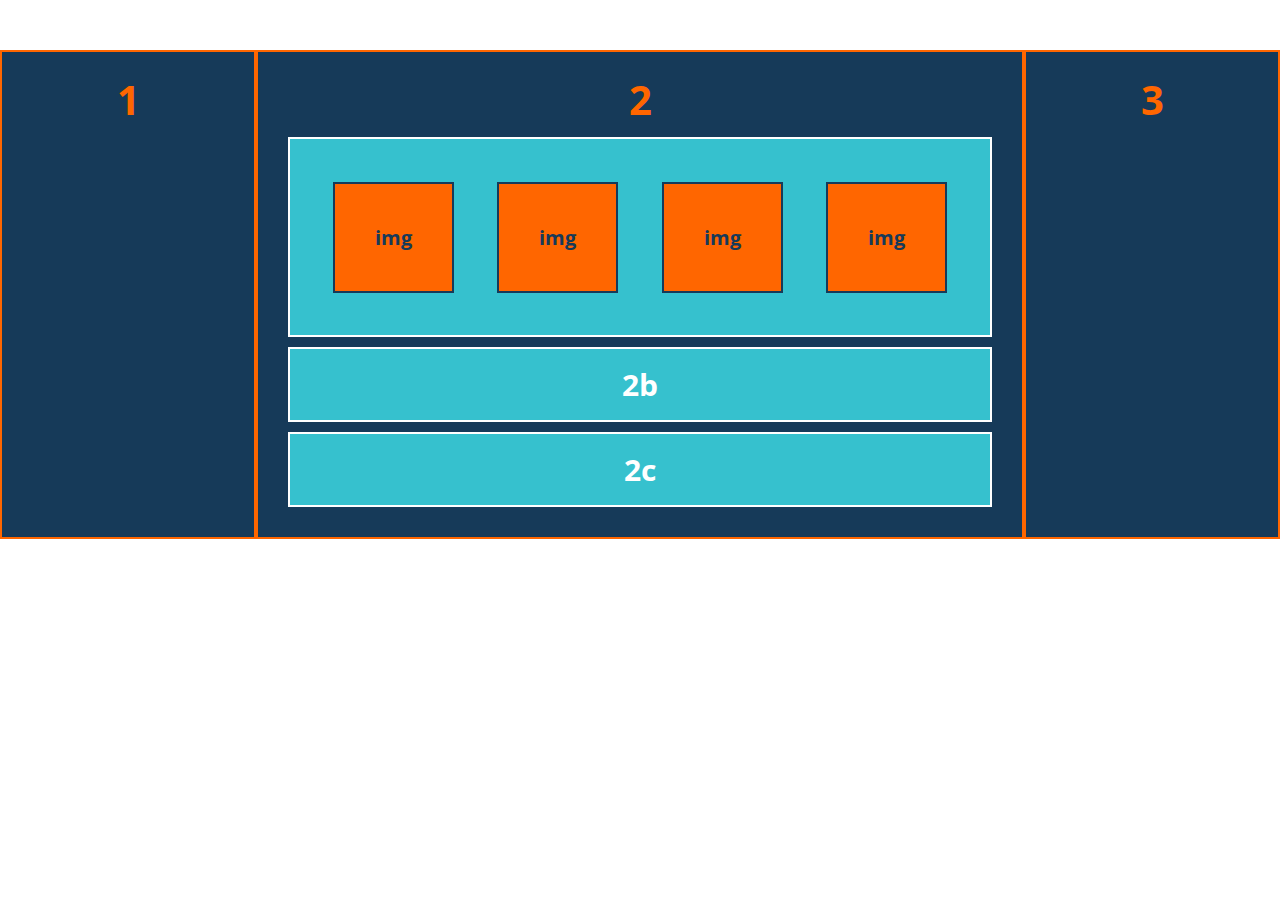
<file: a4-flexbox_RWD/index.html>
<!DOCTYPE html>
<html lang="en">

<head>
  <meta charset="UTF-8">
  <meta http-equiv="X-UA-Compatible" content="IE=edge">
  <meta name="viewport" content="width=device-width, initial-scale=1.0">
  <title>A4: flexbox x RWD</title>
  <link rel="stylesheet" href="./style.css">
  <link href="https://fonts.googleapis.com/css?family=Open+Sans:700,800" rel="stylesheet">
</head>

<body>
  <div class="wrapper">
    <div class="one">1</div>
    <div class="two">2
      <div class="two-a">
        <div class="img">img</div>
        <div class="img">img</div>
        <div class="img">img</div>
        <div class="img">img</div>
      </div>
      <div class="two-b">2b</div>
      <div class="two-c">2c</div>
    </div>
    <div class="three">3</div>
  </div>
</body>

</html>
</file>
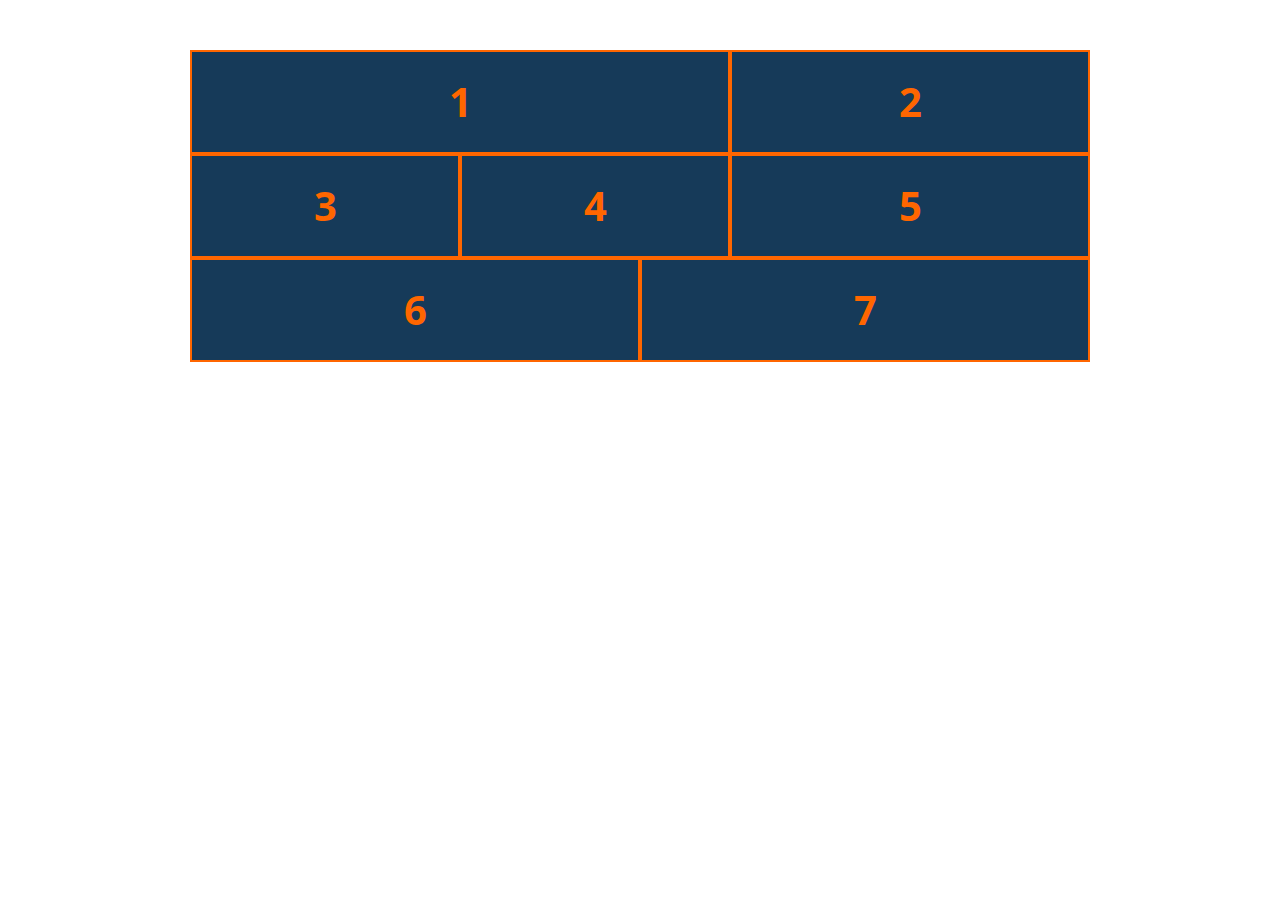
<file: a5_flexbox_mostly_fluid/index.html>
<!DOCTYPE html>
<html lang="en">

<head>
  <meta charset="UTF-8">
  <meta http-equiv="X-UA-Compatible" content="IE=edge">
  <meta name="viewport" content="width=device-width, initial-scale=1.0">
  <title>A5 Flexbox & Mostly Fluid</title>
  <link rel="stylesheet" href="./style.css">
  <link href="https://fonts.googleapis.com/css?family=Open+Sans:700,800" rel="stylesheet">

</head>

<body>
  <div class="wrapper">
    <div class="one">1</div>
    <div class="two">2</div>
    <div class="three">3</div>
    <div class="four">4</div>
    <div class="five">5</div>
    <div class="six">6</div>
    <div class="seven">7</div>
  </div>
</body>

</html>
</file>
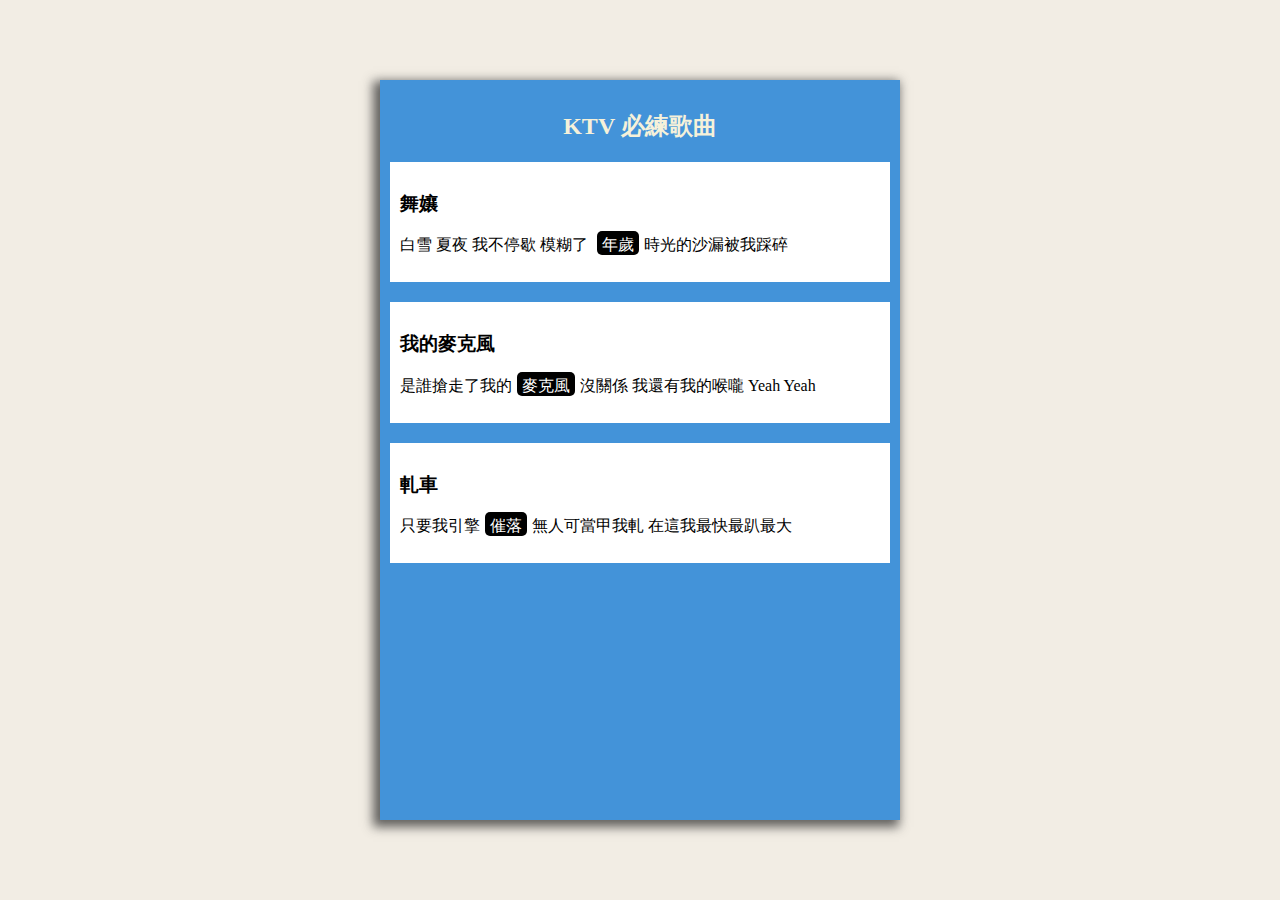
<file: a7_lyrics_css_selectors/index.html>
<!DOCTYPE html>
<html lang="en">

<head>
  <meta charset="UTF-8">
  <meta http-equiv="X-UA-Compatible" content="IE=edge">
  <meta name="viewport" content="width=device-width, initial-scale=1.0">
  <link rel="stylesheet" href="./style.css">
  <title>a7 css selectors</title>
</head>

<body>
  <div class="container">
    <div class="content">
      <h2 class="title">KTV 必練歌曲</h2>
      <section class="app-section">
        <h3>舞孃</h3>
        <p>白雪 夏夜 我不停歇 模糊了
          <span class="highlight">年歲</span>時光的沙漏被我踩碎
        </p>
      </section>

      <section class="app-section">
        <h3>我的麥克風</h3>
        <p>是誰搶走了我的<span class="highlight">麥克風</span>沒關係 我還有我的喉嚨 Yeah Yeah</p>
      </section>

      <section class="app-section">
        <h3>軋車</h3>
        <p>只要我引擎<span class="highlight">催落</span>無人可當甲我軋 在這我最快最趴最大</p>
      </section>
    </div>
  </div>
</body>

</html>
</file>
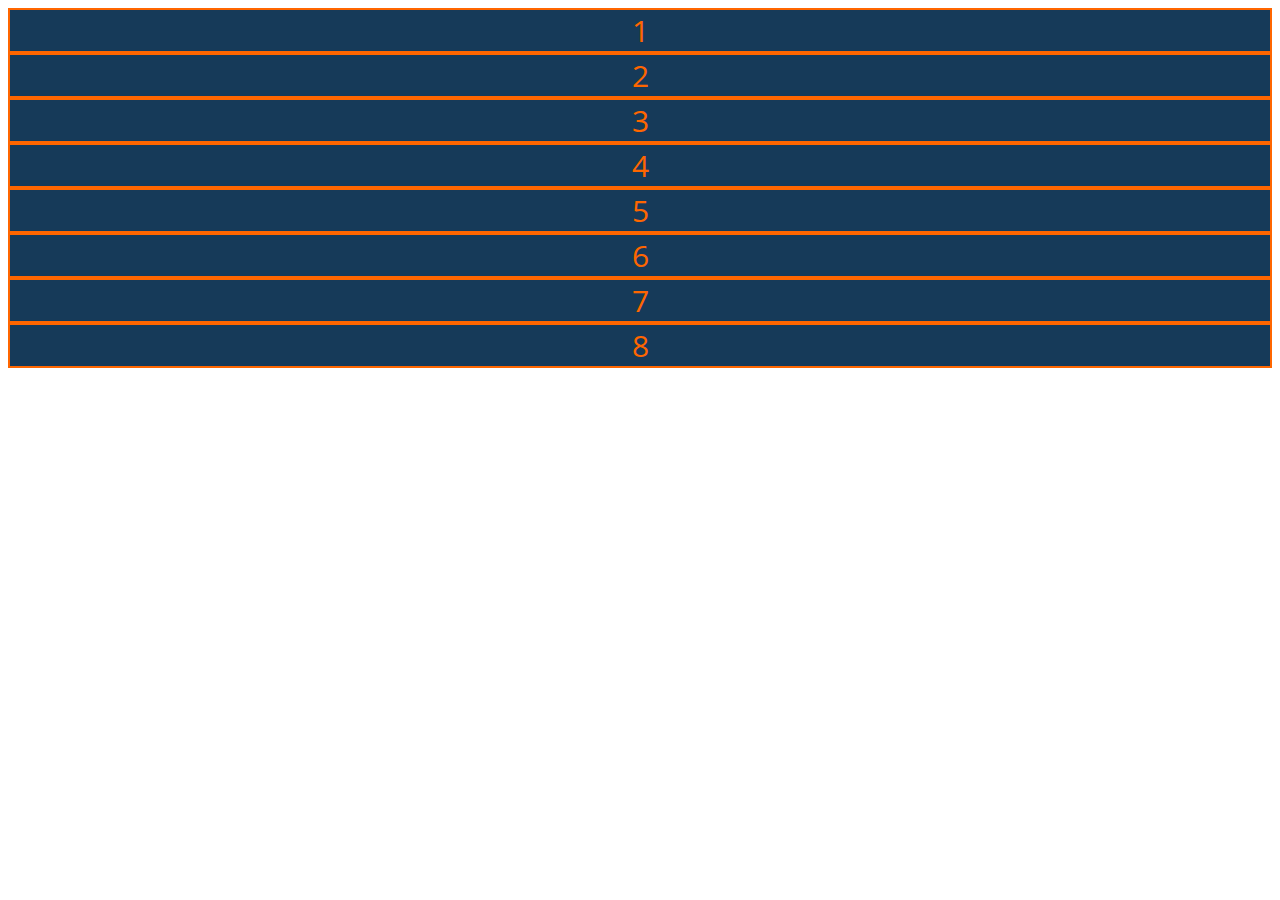
<file: a8_grid_RWD/index.html>
<!DOCTYPE html>
<html lang="en">

<head>
  <meta charset="UTF-8">
  <meta http-equiv="X-UA-Compatible" content="IE=edge">
  <meta name="viewport" content="width=device-width, initial-scale=1.0">
  <link href="https://fonts.googleapis.com/css?family=Open+Sans:700" rel="stylesheet">
  <link rel="stylesheet" href="./style.css">
  <title>A8 CSS Grid</title>
</head>

<body>
  <div class="wrapper">
    <div class="item1">1</div>
    <div class="item2">2</div>
    <div class="item3">3</div>
    <div class="item4">4</div>
    <div class="item5">5</div>
    <div class="item6">6</div>
    <div class="item7">7</div>
    <div class="item8">8</div>
  </div>

</body>

</html>
</file>
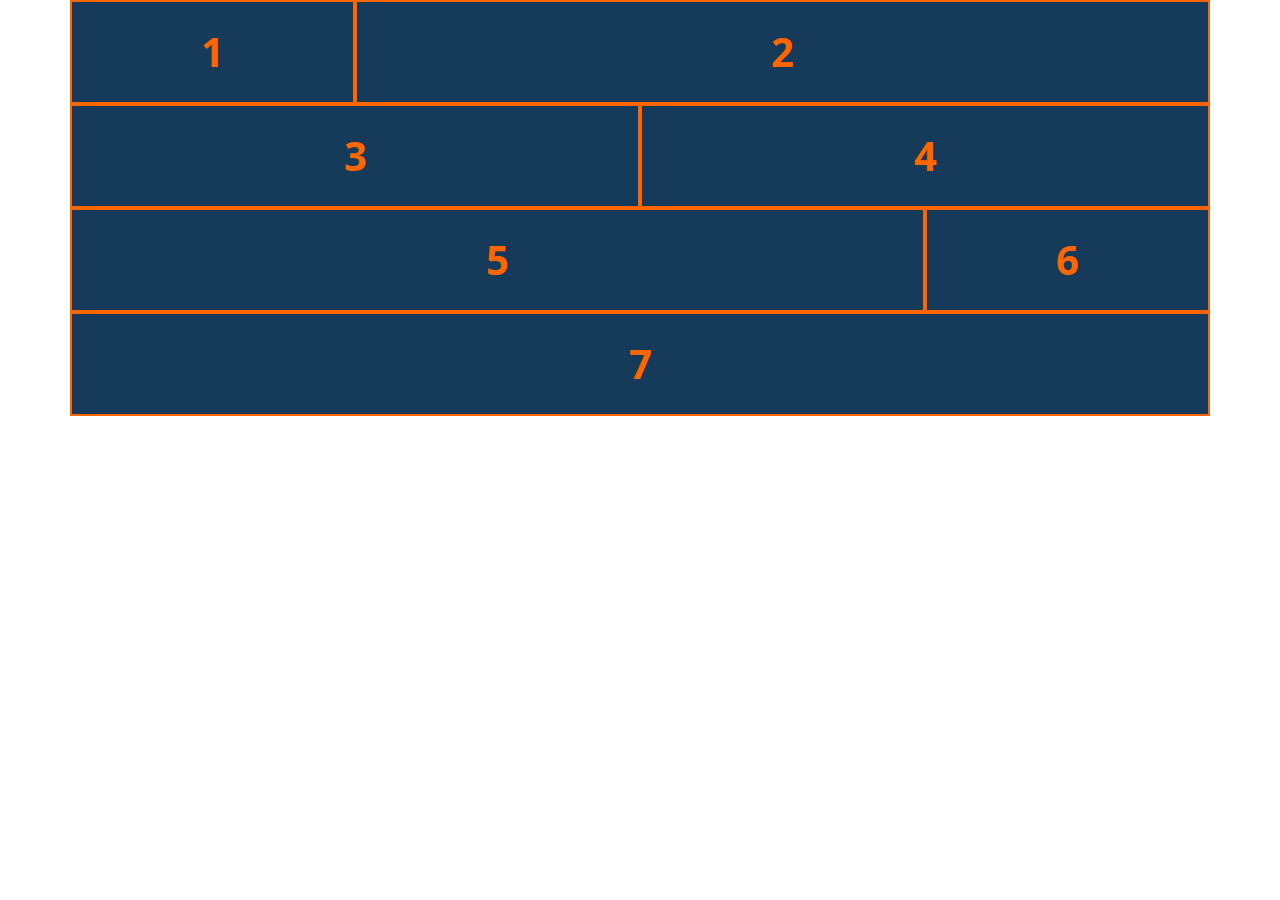
<file: a9_bootstrap_grip/index.html>
<!DOCTYPE html>
<html lang="en">

<head>
  <meta charset="UTF-8">
  <meta http-equiv="X-UA-Compatible" content="IE=edge">
  <meta name="viewport" content="width=device-width, initial-scale=1.0">
  <link href="https://fonts.googleapis.com/css?family=Open+Sans:700,800" rel="stylesheet">
  <link rel="stylesheet" href="https://cdn.jsdelivr.net/npm/bootstrap@5.2.3/dist/css/bootstrap.min.css">
  <link rel="stylesheet" href="./style.css">
  <title>A9 Bootstrap RWD</title>
</head>

<body>
  <div class="container">
    <div class="row">
      <!-- 觀摩了解可以不用寫 col-12 而是在最小的開始設置 col-sm-12 -->
      <div class="one col-sm-12 col-lg-3">1</div>
      <div class="two col-sm-6 col-lg-9">2</div>
      <div class="three col-sm-6">3</div>
      <div class="four col-sm-12 col-lg-6">4</div>
      <div class="five col-sm-6 col-lg-9">5</div>
      <div class="six col-sm-6 col-lg-3">6</div>
      <div class="seven col-sm-12">7</div>
    </div>
  </div>
</body>

</html>
</file>
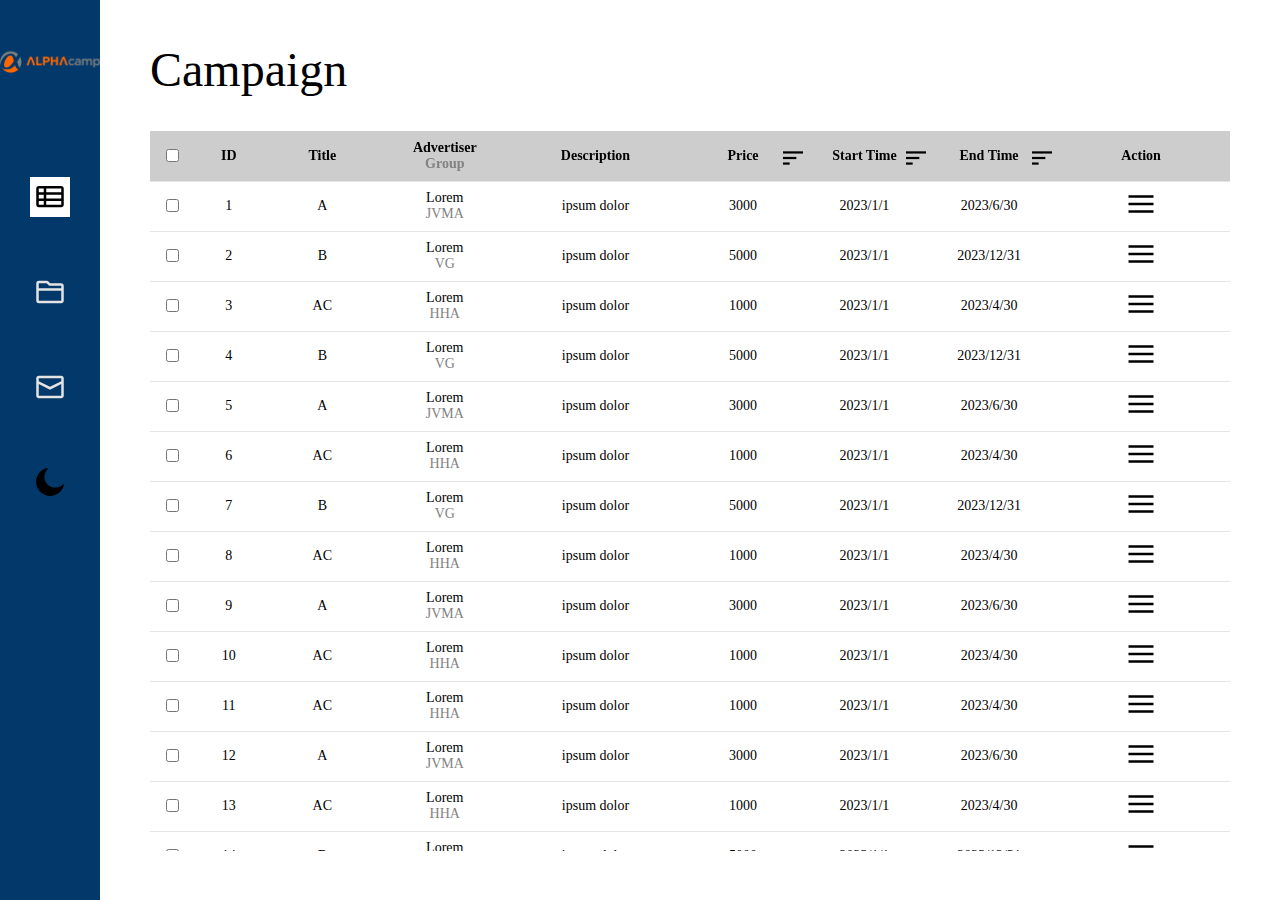
<file: opt_backstage-table/index.html>
<!DOCTYPE html>
<html>
  <head>
    <title>Data Table</title>
    <link rel="stylesheet" type="text/css" href="./src/css_dir/main.css" />
    <script async src="./app.js"></script>
    <meta http-equiv="Content-Type" content="text/html; charset=utf-8" />
  </head>
  <body id="app-root" class="theme-light">
    <nav class="sidebar">
      <div class="sidebar__home"></div>
      <div class="sidebar__menu">
        <div
          class="sidebar__menu__link sidebar__menu__link--frame sidebar__menu__link--active"
        >
          <img src="./static/icons/frame.svg" alt="frame" />
        </div>
        <div class="sidebar__menu__link sidebar__menu__link--folder">
          <img src="./static/icons/folder.svg" alt="folder" />
        </div>
        <div class="sidebar__menu__link sidebar__menu__link--mail">
          <img src="./static/icons/mail.svg" alt="mail" />
        </div>
        <!-- dark mode toggle -->
        <div class="sidebar__menu__link">
          <label
            class="sidebar__darkmode__label"
            for="dark__mode__toggle"
          ></label>
          <input
            type="checkbox"
            class="sidebar__darkmode__input"
            id="dark__mode__toggle"
          />
        </div>
      </div>
    </nav>
    <main class="main">
      <h1 class="main__title">Campaign</h1>
      <!-- add wrapper to make table scroller -->
      <div class="main__table--wrapper scrollbar">
        <table class="main__table">
          <thead>
            <tr class="table__header table__row">
              <th class="table__cell table__cell--checkbox">
                <input type="checkbox" />
              </th>
              <th class="table__cell table__cell--id">ID</th>
              <th class="table__cell table__cell--name">Title</th>
              <th class="table__cell table__cell--advertiser">
                <span class="cell__advertiser__line">Advertiser</span>
                <span
                  class="cell__advertiser__line cell__advertiser__line--group"
                  >Group</span
                >
              </th>
              <th class="table__cell table__cell--description">Description</th>
              <th class="table__cell table__cell--price">
                <span>Price</span>
                <img
                  class="header__cell__icon header__cell__icon--right"
                  src="./static/icons/sort.svg"
                />
              </th>
              <th class="table__cell table__cell--starttime">
                <span>Start Time</span>
                <img
                  class="header__cell__icon header__cell__icon--right"
                  src="./static/icons/sort.svg"
                />
              </th>
              <th class="table__cell table__cell--endtime">
                <span>End Time</span>
                <img
                  class="header__cell__icon header__cell__icon--right"
                  src="./static/icons/sort.svg"
                />
              </th>
              <th class="table__cell table__cell--action">Action</th>
            </tr>
          </thead>
          <tbody class="table__body" id="table__body">
            <!-- template starts-->
            <!-- template end-->
          </tbody>
        </table>
      </div>
    </main>
  </body>
</html>
</file>
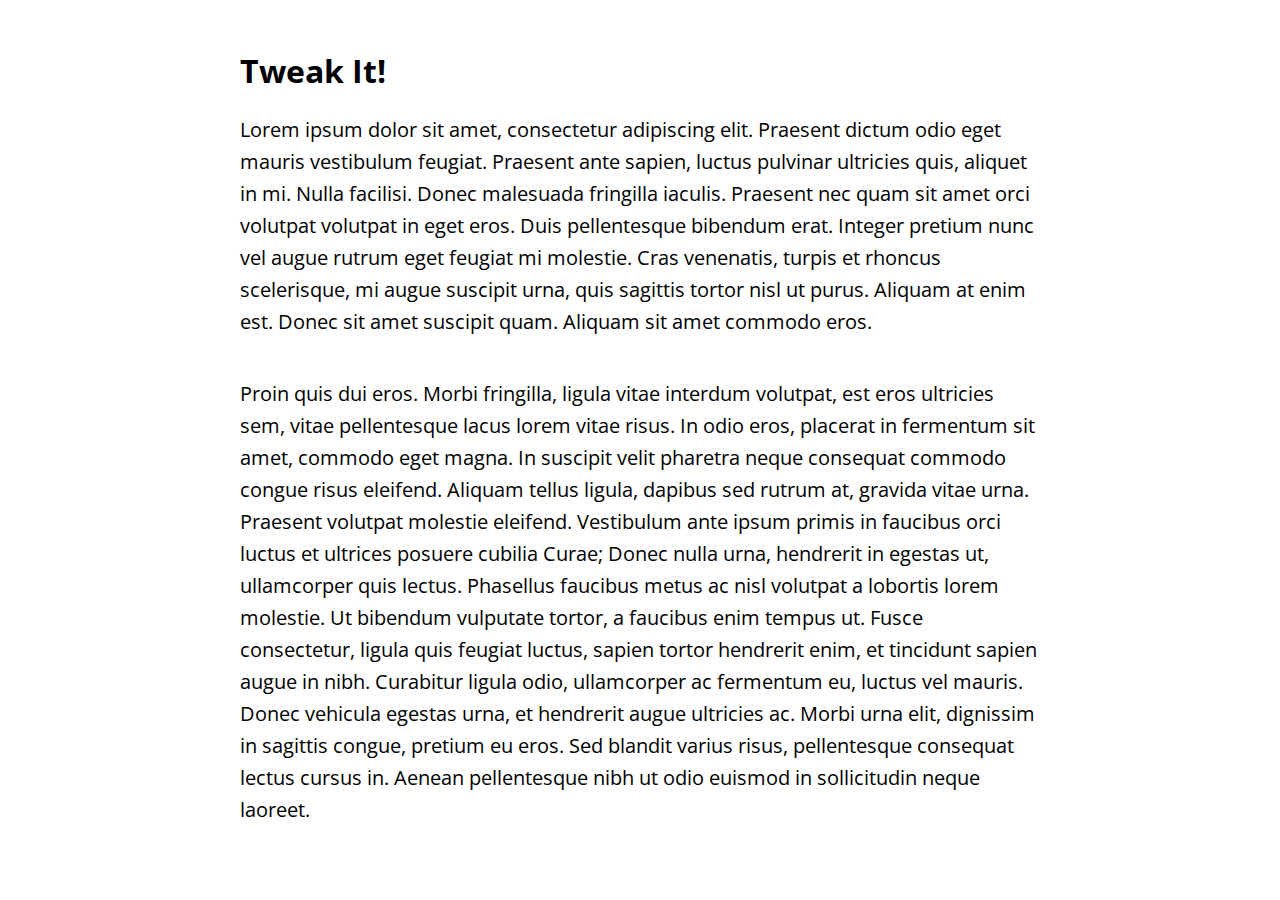
<file: pracetice-3_tiny_tweaks/index.html>
<!DOCTYPE html>
<html lang="en">

<head>
  <meta charset="UTF-8">
  <meta http-equiv="X-UA-Compatible" content="IE=edge">
  <meta name="viewport" content="width=device-width, initial-scale=1.0">
  <title>Tiny Tweaks_focus on UX</title>
  <link href="https://fonts.googleapis.com/css?family=Open+Sans:400,600,700" rel="stylesheet">
  <link rel="stylesheet" href="./style.css">
</head>

<body>
  <div class="container mt-5">
    <h1 class="text-center">Tweak It!</h1>
    <p>Lorem ipsum dolor sit amet, consectetur adipiscing elit. Praesent dictum odio eget mauris vestibulum feugiat.
      Praesent ante sapien, luctus pulvinar ultricies quis, aliquet in mi. Nulla facilisi. Donec malesuada fringilla
      iaculis. Praesent nec quam sit amet orci volutpat volutpat in eget eros. Duis pellentesque bibendum erat. Integer
      pretium nunc vel augue rutrum eget feugiat mi molestie. Cras venenatis, turpis et rhoncus scelerisque, mi augue
      suscipit urna, quis sagittis tortor nisl ut purus. Aliquam at enim est. Donec sit amet suscipit quam. Aliquam sit
      amet commodo eros.</p>
    <p>Proin quis dui eros. Morbi fringilla, ligula vitae interdum volutpat, est eros ultricies sem, vitae pellentesque
      lacus lorem vitae risus. In odio eros, placerat in fermentum sit amet, commodo eget magna. In suscipit velit
      pharetra neque consequat commodo congue risus eleifend. Aliquam tellus ligula, dapibus sed rutrum at, gravida
      vitae
      urna. Praesent volutpat molestie eleifend. Vestibulum ante ipsum primis in faucibus orci luctus et ultrices
      posuere
      cubilia Curae; Donec nulla urna, hendrerit in egestas ut, ullamcorper quis lectus. Phasellus faucibus metus ac
      nisl
      volutpat a lobortis lorem molestie. Ut bibendum vulputate tortor, a faucibus enim tempus ut. Fusce consectetur,
      ligula quis feugiat luctus, sapien tortor hendrerit enim, et tincidunt sapien augue in nibh. Curabitur ligula
      odio,
      ullamcorper ac fermentum eu, luctus vel mauris. Donec vehicula egestas urna, et hendrerit augue ultricies ac.
      Morbi
      urna elit, dignissim in sagittis congue, pretium eu eros. Sed blandit varius risus, pellentesque consequat lectus
      cursus in. Aenean pellentesque nibh ut odio euismod in sollicitudin neque laoreet.</p>
  </div>

</body>

</html>
</file>
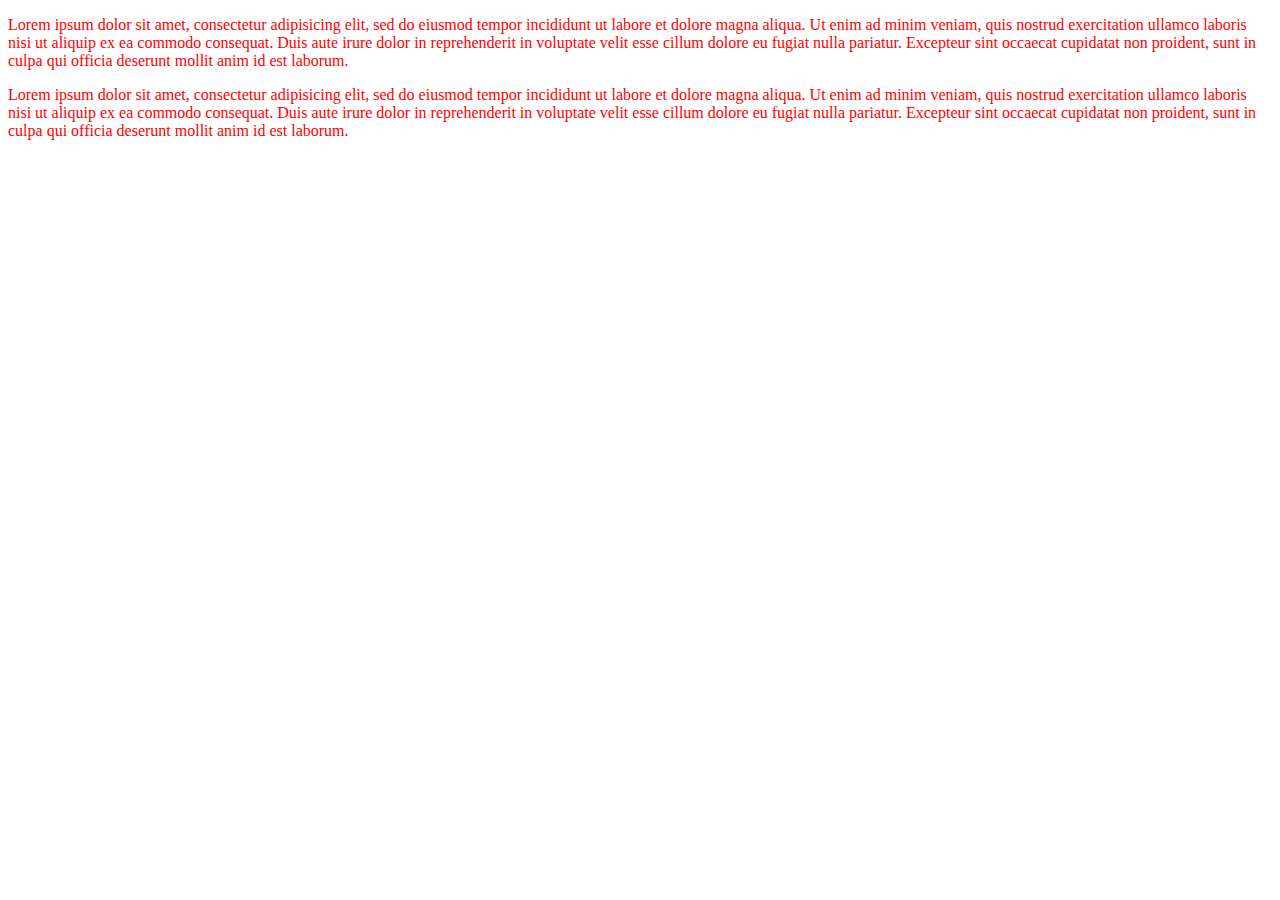
<file: practice-1/index.html>
<!DOCTYPE html>
<html>

<head>
  <meta charset="utf-8">
  <meta name="viewport" content="width=device-width, initial-scale=1.0">
  <title>Media Queries Exercise</title>
  <link rel="stylesheet" type="text/css" href="style.css">
</head>

<body>
  <p>Lorem ipsum dolor sit amet, consectetur adipisicing elit, sed do eiusmod tempor incididunt ut labore et dolore
    magna aliqua. Ut enim ad minim veniam, quis nostrud exercitation ullamco laboris nisi ut aliquip ex ea commodo
    consequat. Duis aute irure dolor in reprehenderit in voluptate velit esse cillum dolore eu fugiat nulla pariatur.
    Excepteur sint occaecat cupidatat non proident, sunt in culpa qui officia deserunt mollit anim id est laborum.</p>
  <p>Lorem ipsum dolor sit amet, consectetur adipisicing elit, sed do eiusmod tempor incididunt ut labore et dolore
    magna aliqua. Ut enim ad minim veniam, quis nostrud exercitation ullamco laboris nisi ut aliquip ex ea commodo
    consequat. Duis aute irure dolor in reprehenderit in voluptate velit esse cillum dolore eu fugiat nulla pariatur.
    Excepteur sint occaecat cupidatat non proident, sunt in culpa qui officia deserunt mollit anim id est laborum.</p>

</body>

</html>

<!-- <!DOCTYPE html>
<html lang="en">
<head>
  <meta charset="UTF-8">
  <meta http-equiv="X-UA-Compatible" content="IE=edge">
  <meta name="viewport" content="width=device-width, initial-scale=1.0">
  <title>Document</title>
</head>
<body>
  
</body>
</html> -->
</file>
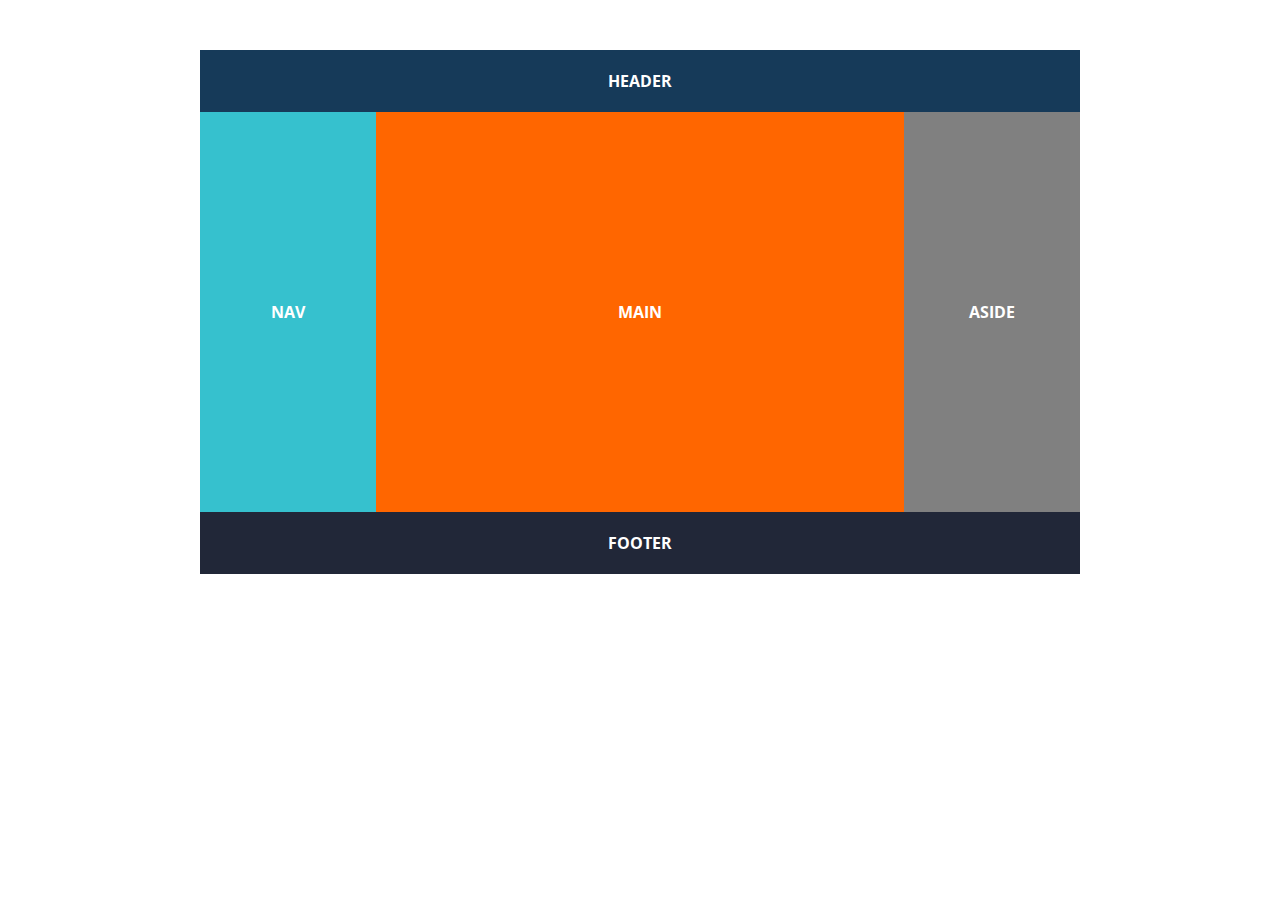
<file: practice-2_mostly_fluid/index.html>
<!DOCTYPE html>
<html lang="en">

<head>
  <meta charset="UTF-8">
  <meta http-equiv="X-UA-Compatible" content="IE=edge">
  <meta name="viewport" content="width=device-width, initial-scale=1.0">
  <title>Mostly Fluid</title>
  <link href="https://fonts.googleapis.com/css?family=Open+Sans:700,800" rel="stylesheet">
  <link rel="stylesheet" href="./style.css">
</head>

<body>
  <div class="wrapper">
    <header>HEADER</header>
    <nav>NAV</nav>
    <main>MAIN</main>
    <aside>ASIDE</aside>
    <footer>FOOTER</footer>
  </div>
</body>

</html>
</file>
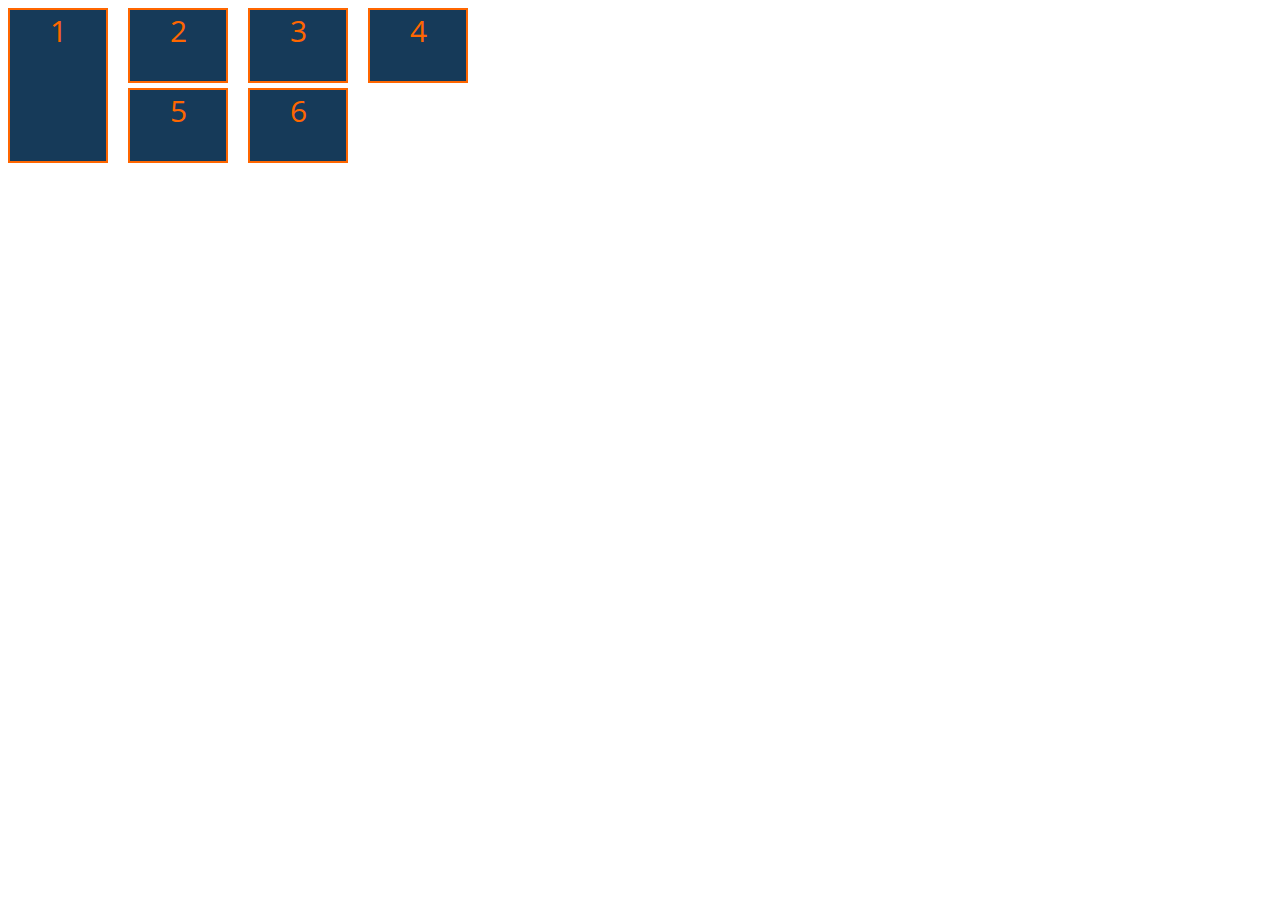
<file: practice-4_grid_system/index.html>
<!DOCTYPE html>
<html lang="en">

<head>
  <meta charset="UTF-8">
  <meta http-equiv="X-UA-Compatible" content="IE=edge">
  <meta name="viewport" content="width=device-width, initial-scale=1.0">
  <link href="https://fonts.googleapis.com/css?family=Open+Sans:700" rel="stylesheet">
  <link rel="stylesheet" href="./style.css">
  <title>practice grid system</title>
</head>

<body>
  <div class="wrapper">
    <div class="item1">1</div>
    <div class="item2">2</div>
    <div class="item3">3</div>
    <div class="item4">4</div>
    <div class="item5">5</div>
    <div class="item6">6</div>
  </div>
</body>

</html>
</file>
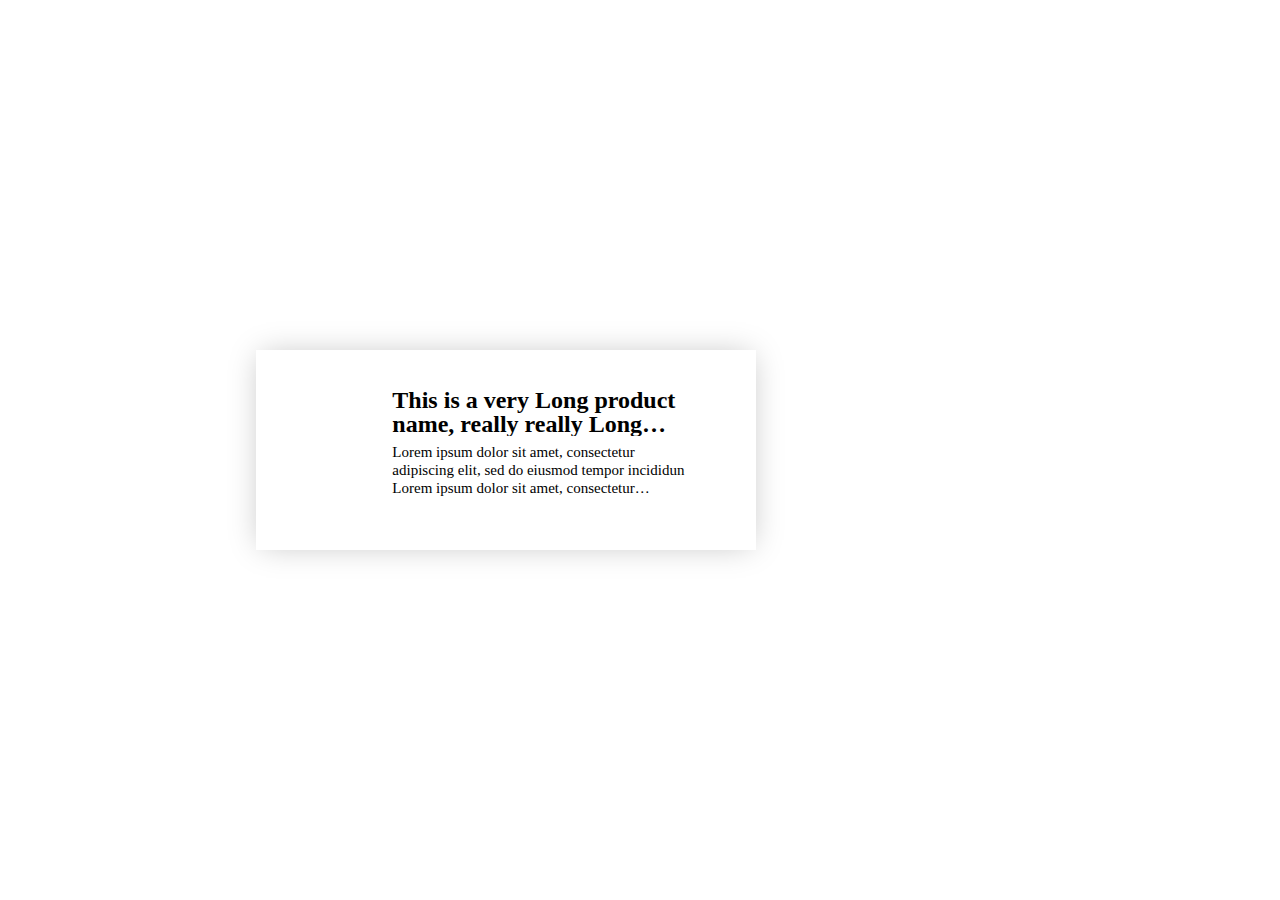
<file: webinar_layouting/index.html>
<!DOCTYPE html>
<html lang="en">
<head>
  <meta charset="UTF-8">
  <meta http-equiv="X-UA-Compatible" content="IE=edge">
  <meta name="viewport" content="width=device-width, initial-scale=1.0">
  <link rel="stylesheet" href="./preview_plus_webinar.css">
  <title>AC Webinar: CSS Challenge</title>
</head>
<body>
  <div class="main-container">
    <!-- 將兩張圖包在一起操作 -->
    <div class="house-img bg-center">
      <div class="seller-img-circle bg-center">
      </div>
    </div>
  
    <!-- 範例比我想的額外多了一層 -->
    <div class="content-wrapper">
      <div class="seller-img bg-center"></div>
      <div class="article">
        <div class="title">
          This is a very Long product name, really really Long product name on title
        </div>
        <div class="content">
          Lorem ipsum dolor sit amet, consectetur adipiscing elit, sed do eiusmod tempor incididun Lorem ipsum dolor sit amet, consectetur adipiscing elit, sed do eiusmod tempor incididun.
        </div>      
        <div class="action-list">
          <!-- 直接用 div （我是用 ul > li i） -->
          <div class="action-item icon-place bg-contain"></div>
          <div class="action-item icon-love bg-contain"></div>
          <div class="action-item icon-share bg-contain"></div>
        </div>
      </div>
    </div>
  </div>

</body>
</html>
</file>
<file: a4-flexbox_RWD/style.css>
/**************************************
FIXED LAYOUT CSS
**************************************/

.wrapper {
  margin: 50px auto;
  overflow: hidden;
}


/**************************************
CSS TO MAKE THE EXAMPLE LOOK PRETTY
**************************************/

*,
*:before,
*:after {
  -moz-box-sizing: border-box;
  -webkit-box-sizing: border-box;
  box-sizing: border-box;
}

body {
  background: #FFF;
  color: #FFF;
  font-family: 'Open Sans';
  font-size: 40px;
  font-weight: 700;
  text-align: center;
  margin: 0;
}

.one,
.two,
.two-a,
.two-b,
.two-c,
.three,
.img {
  border: 2px solid;
  box-sizing: border-box;
}

.one,
.two,
.three {
  padding: 20px;
  background-color: #163A59;
  color: #FF6600;
}

.two-a,
.two-b,
.two-c {
  padding: 15px;
  font-size: 30px;
  margin: 10px;
  background-color: #36C1CE;
  color: #FFF;
}

.two-a {
  min-height: 200px;
  padding: 0;
}

.img {
  padding: 40px;
  font-size: 20px;
  background-color: #FF6600;
  color: #163A59;
}

/* 以下開始撰寫你的程式碼 */
/* mobile first 先從小畫面 (w < 620px)開始思考 */
.two-a {
  display: flex;
  /* 以下兩行可以合併成 flex-flow: row wrap; */
  flex-wrap: wrap;
  flex-direction: row;
  justify-content: space-evenly;
  align-items: center;
}

/* 思考超過 620px 的畫面變動 */
@media screen and (min-width: 620px) {

  /* 預設是 block 所以 1, 2, 3 會佔滿一行 */
  .wrapper {
    display: flex;
  }

  /* 1, (2), 3 填滿剩餘空間 */
  .one,
  .three {
    /* 寫法一 */
    flex-grow: 1;
    /*  = flex: 1 1 auto  */
    /*  flex-basis = content size 接著 grow 填滿剩餘空間*/

    /* 寫法二 */
    /*    flex: 1  */
    /* 注意： 與 flex: 1 些微不同，但結果相同 */
    /* flex: 1 = 1 1 0% */
    /*  basis 是 0 所以 content-size = 0，接著 flex-grow 讓他從 0 增長至整個剩餘空間  */
    /* flex = (flex-grow 數字; flex-shrink 數字; flex-basis 數值 or %) */

    /* 寫法三 */
    /*     flex: 20%; */
    /*  也就是 1 1 20% */
  }

  /* 但其中 div two 固定佔 60% */
  .two {
    flex-basis: 60%;
  }

  /*  content size = 328
  final show = 328 + 44 = 372 (620 的 60%)*/

}



/* 題目要求 */

/* 在小於 620px 的螢幕上，元素 1、2 和 3 必須垂直堆疊 (Column Drop)  */

/* 在大於或等於 620px 的螢幕： 元素 2 的寬度是 `.wrapper` 的 60%。  */

/* 元素 2 是一個 flexbox，內含 2a (包含圖片的元素)、2b 和 2c 三個 flex items  */

/* 元素 1 和 3 寬度相等，可以隨著 viewport 增大，並填滿剩餘空間。  */

/* 元素 2a (有圖片的那個) 也是一個 flexbox，主軸為水平方向，圖片 item 平均分佈在容器空間裡，並且垂直置中。 */
/* flex row space-evenly center */


/* 寫法二 */
/* .wrapper {
  display:flex;
  flex-direction: column;
}

.two {
  display:flex
  flex-flow: column;
}

.two-a {
  display: flex;
  flex-flow: row wrap;
  justify-content: space-evenly;
  align-items: center;
} 

 .one, .three {
   display:flex;
   flex: 1;
   justify-content: center;
  }

如果不寫這組，那大於 620 要寫
.one, .three {
flex-basis: 20%
}
暫時還沒想清楚為何

@media screen and (min-width: 620px) {
  .wrapper {
    flex-direction: row
  }
  
  .two {
    flex-basis: 60%
  }
}
 */
</file>
<file: a5_flexbox_mostly_fluid/style.css>
/**************************************
FIXED LAYOUT CSS
**************************************/

.wrapper {
  display: flex;
  margin: 50px auto;
}

/**************************************
CSS TO MAKE THE EXAMPLE LOOK PRETTY
**************************************/

*,
*:before,
*:after {
  -moz-box-sizing: border-box;
  -webkit-box-sizing: border-box;
  box-sizing: border-box;
}

body {
  background: #FFF;
  color: #FFF;
  font-family: 'Open Sans';
  font-size: 40px;
  font-weight: 700;
  text-align: center;
  margin: 0;
}

.one,
.two,
.three,
.four,
.five,
.six,
.seven {
  background-color: #163A59;
  color: #FF6600;
  border: 2px solid;
  box-sizing: border-box;
  min-height: 100px;
  min-width: 160px;
  line-height: 100px;
}


/* Code starts here */

/* 觀摩 MA + 同學寫法追加優化 */

.wrapper {
  flex-flow: row wrap;
  max-width: 900px;
  width: 100%;
}

/* 與以下相同 */
.wrapper>* {
  width: 100%;
}

/* 
.one,
.two,
.three,
.four,
.five,
.six,
.seven {
  width: 100%;
} */

@media screen and (min-width: 600px) {

  .two,
  .three,
  .five,
  .six {
    flex-basis: 50%;
  }
}

@media screen and (min-width: 900px) {
  .one {
    flex-basis: 60%;
  }

  .two,
  .five,
  .seven {
    flex: 1;
    /* 1 1 0% */
    /* grow 發揮效果，此三 div 負責填滿剩餘空間 */
  }

  .three,
  .four {
    flex-basis: 30%;
  }
}

/* 其實乖乖寫 width: xx% 答案會更精簡 */
/* 秀出來只是提醒 flex 的概念 */

/* flex-basis: 50%; */
/* width: 50% */
/* flex: 0 50% */
/* 三者相同，都沒有受到 grow 干擾； flex: 50% 就母湯 */




/* 原先寫法 */
/* .wrapper {
  display: flex;
  flex-direction: column;
  max-width: 900px;
} */

/* 其實這裡就可以直接寫 row wrap 了 (必須搭配 1-7 w:100%)*/

/* 最上面程式碼已經寫過 display:flex */
/* 多了 width: 100% 然後沒有下面這堆 */
/* 但在下一個 breakpoint 1,4,7 有 width:100% */
/* 我想是因為 column 就有作用，所以只要設定好 wrapper = container 就好 */
/* .one,
.two,
.three,
.four,
.five,
.six,
.seven { */
/* flex-basis: 100%; */
/* 0 1 100% */

/* flex: 100%; */
/* 會變滿寬喔！  */
/* flex-grow: 1; */
/* width: 100%;
} */

/* @media screen and (min-width: 600px) {

  .wrapper {
    flex-flow: wrap;
  }

  .two,
  .three,
  .five,
  .six {
    flex: 50%;
  }
}

@media screen and (min-width: 900px) {
  .one {
    flex: 60%;
  }

  .two {
    flex: 40%;
  }
  
  .three,
  .four {
    flex: 30%
  }

  .five {
    flex: 40%;
  }

  .six,
  .seven {
    flex: 50%;
  }

} */
/* 一樣數值可以集中寫： 2,5 */
</file>
<file: a7_lyrics_css_selectors/style.css>
html,
body {
  height: 100vh;
  display: flex;
  justify-content: center;
  align-items: center;
  padding: 0;
  margin: 0;
  background: #F2EDE4;
}

section {
  height: auto;
  padding: 10px;
  margin: 20px auto;
  color: #000;
  background: #ffffff;
}


/* my styles */
.container {
  position: relative;
  width: 500px;
  height: auto;
  min-width: 60%;
  min-height: 80%;
  padding: 10px;
  background: #4393D9;
  box-shadow: -4px 4px 10px 3px rgba(50, 50, 50, 0.75);
}

.title {
  color: #f5f1da;
  text-align: center;
}

/* 011 */
span:hover {
  color: #000;
  background: #ff0;
}

/* 011 */
span.highlight {
  padding: 5px 5px 2px 5px;
  margin: auto 5px;
  border-radius: 5px;
  height: 16px;
  background: #FF6600;
  color: #fff;
}

/* 請撰寫其他的選擇器來覆蓋 .highlight 的效果！ */

/* hover 效果 */
/* 020 */
.highlight:hover {
  color: #000;
  background: #ff0;
}

/* 031 */
/* .app-section p .highlight:hover {
  color: #000;
  background: #ff0;
} */

/* 橘改黑底效果 */
/* 逐步演化，原本寫最下面的答案，後來意識到可以跟原本的程式碼級別相同(0-1-1)，由於順序後寫就會覆蓋過去、進而再優化級別。 */
/* 011 */
span:only-child {
  background: #000;
}

/* 從此而來 標籤[屬性="值"] 
<span class="highlight"> */

/* 011 */
/* span[class~="highlight"] {
  background: #000;
} */

/* 021 */
/* .app-section span.highlight {
  background: #000;
} */

/* 021 */
/* .app-section span:only-child {
  background: #000;
} */

/* 022 */
/* .app-section>p>span:only-child {
  background: #000;
}  */
</file>
<file: a8_grid_RWD/style.css>
.wrapper div {
  background-color: #163a59;
  font-family: 'Open Sans';
  font-size: 30px;
  color: #FF6600;
  text-align: center;
  border: 2px solid;
}

/* 建立一個有四個直欄和兩個橫列的 grid (總共會有八個 grid item)。
第一欄和第二欄的寬度應該各為 200px。
第三欄和第四欄的寬度應該各為 100px。
兩個橫列的高度應該分別為 50px 和 100px。
在橫列之間有 20px 的間隔，直欄之間則有 10px 的間隔。 */
</file>
<file: a9_bootstrap_grip/style.css>
/**************************************
LAYOUT CSS
**************************************/

.wrapper {
  max-width: 992px;
  margin: 50px auto;
}

/**************************************
CSS TO MAKE THE EXAMPLE LOOK PRETTY
**************************************/

*,
*:before,
*:after {
  -moz-box-sizing: border-box;
  -webkit-box-sizing: border-box;
  box-sizing: border-box;
}

body {
  background: #FFF;
  color: #FFF;
  font-family: 'Open Sans';
  font-size: 40px;
  font-weight: 700;
  text-align: center;
  margin: 0;
}

.one,
.two,
.three,
.four,
.five,
.six,
.seven {
  background-color: #163A59;
  color: #FF6600;
  border: 2px solid;
  box-sizing: border-box;
  min-height: 100px;
  line-height: 100px;
}
</file>
<file: pracetice-3_tiny_tweaks/style.css>
.container {
  font-family: 'Open Sans';
  font-size: 20px;
  padding: 1em;
}

/* 從 1em=20px 反推，為何這裡的 padding 預設是 20px? */

h1 {
  /* font-size: 32px; */
  font-size: 1.4em;
  /* 從 container 20px 過來，希望是28px，
  因此 20*1.4 = 28 */
}

p {
  /* font-size: 18px; */
  font-size: 0.8em;
  /* 20*.8=16px */
  line-height: 1.5;
  margin-bottom: 2em;
}

/* 平板練習 */
@media screen and (min-width: 768px) {
  .container {
    max-width: 800px;
    margin: 0 auto;
  }

  h1 {
    font-size: 1.5em;
  }

  p {
    font-size: 0.9em;
  }
}

@media screen and (min-width: 992px) {
  h1 {
    font-size: 1.6em;
  }

  p {
    font-size: 1em;
    line-height: 1.6;
  }
}

/* MDN line-height 有提到，建議寫 number rather than length(em) 會有不預期的情況出現*/
/* static vs relative measurements */
</file>
<file: practice-1/style.css>
p {
  color: red;
}

@media screen and (max-width: 767px) {
  p {
    color: blue;
  }
}
</file>
<file: practice-2_mostly_fluid/style.css>
/**************************************
CSS TO MAKE THE EXAMPLE LOOK PRETTY
**************************************/

*,
*:before,
*:after {
  -moz-box-sizing: border-box;
  -webkit-box-sizing: border-box;
  box-sizing: border-box;
}

body {
  background: #FFF;
  color: #FFF;
  font-family: 'Open Sans';
  font-weight: 700;
  text-align: center;
  margin: 0;
}

.wrapper {
  margin: 50px auto;
  padding: 0 10px;
}

header {
  background-color: #163A59;
}

footer {
  background-color: #212738;
}

main {
  background-color: #FF6600;
}

aside {
  background-color: #808080;
}

nav {
  background-color: #36C1CE;
}

header,
footer {
  padding: 20px 0;
}

/**************************************
DEFAULT LAYOUT (less than 600px)
**************************************/

header,
nav,
main,
aside,
footer {
  width: 100%;
}

nav {
  max-height: 80px;
  line-height: 80px;
}

aside,
main {
  min-height: 400px;
  line-height: 400px;
}

/**************************************
WRITE YOUR CODE
**************************************/

.wrapper {
  display: flex;
  flex-flow: row wrap;
  max-width: 900px;
}

/* 0 1 auto */
/* 看起來變大以後還是 row 的形式 */

@media screen and (min-width: 600px) {

  main {
    flex: 70%;
    /* 1 1 70% */
    /* width: 70%; */
  }

  aside {
    flex-basis: 30%;
    /* 0 1 30% */
    /* width: 30%; */
  }
}

@media screen and (min-width: 900px) {
  main {
    flex: 60%;
  }

  nav,
  aside {
    flex: 20%;
  }

  nav {
    max-height: fit-content;
    line-height: 400px;
  }

  /* .wrapper {
    max-width: 900px;
  } */
  /* 這在原本的 wrapper 紀錄就可以 */
}
</file>
<file: practice-4_grid_system/style.css>
.wrapper {
  display: grid;
  grid-template-columns: 100px 100px 100px;
  grid-template-rows: 75px 75px;
  /* row column */
  grid-gap: 5px 20px;
}

.wrapper div {
  background-color: #163a59;
  font-family: 'Open Sans';
  font-size: 30px;
  color: #FF6600;
  text-align: center;
  border: 2px solid;
}

/* 案例示範 grid-column */
/* .wrapper {
  grid-template-rows: 75px 75px 75px;
}

.item1 {
  grid-column: 1/4;
} */

/* 嘗試玩 grid-row */

.wrapper {
  grid-template-columns: 100px 100px 100px 100px;
}

/* 兩者寫法一樣 */
/* .item1 {
  grid-row-start: 1;
  grid-row-end: 3;
} */

.item1 {
  grid-row: 1/3;
}
</file>
<file: webinar_layouting/preview_plus_webinar.css>
/* 圖片連結變數設定 */
:root {
  --icon-place-url: url("https://cdn-icons-png.flaticon.com/512/72/72190.png");
  --icon-love-url: url("https://cdn-icons-png.flaticon.com/512/1077/1077086.png");
  --icon-share-url: url("https://cdn-icons-png.flaticon.com/512/929/929539.png");
}

/* reset 樣式 */
* {
  padding: 0px;
  margin: 0px;
  box-sizing: border-box;
}

/* 外部設定 */
html,
body {
  min-height: 100vh;
  min-width: 100vw;
  display: flex;
  justify-content: center;
  align-items: center;
}

/* 客製的預設樣式，直接套用在標籤的 class 上就會生效！ */
/* 目前兩張圖 */
.bg-center {
  background-size: cover;
  background-position: center center;
}

/* icon */
.bg-contain {
  background-size: contain;
  background-position: center center;
  background-repeat: no-repeat;
}

.icon-place {
  background-image: var(--icon-place-url);
}

.icon-love {
  background-image: var(--icon-love-url);
}

.icon-share {
  background-image: var(--icon-share-url);
}


/* ====== 實作起始 ====== */
.main-container {
  position: absolute;
  left: 20%;
  width: 50%;
  min-width: 300px;
  height: 600px;
  overflow: hidden;
  box-shadow: 0px 0px 30px -5px rgba(0, 0, 0, 0.25);
  transition-duration: 0.3s;
}

.house-img {
  position: relative;
  top: -300px;
  left: 50%;
  transform: translate(-50%);
  width: 600px;
  height: 600px;
  border-radius: 50%;
  background-image: url("https://images.unsplash.com/photo-1523217582562-09d0def993a6?ixid=MnwxMjA3fDB8MHxwaG90by1wYWdlfHx8fGVufDB8fHx8&ixlib=rb-1.2.1&auto=format&fit=crop&w=1000&q=80");
  transition-duration: 0.3s;
}

.house-img>.seller-img-circle {
  position: absolute;
  bottom: -50px;
  left: 50%;
  transform: translateX(-50%);
  border: 5px solid #fff;
  width: 100px;
  height: 100px;
  border-radius: 50%;
  background-image: url("https://images.unsplash.com/photo-1544725176-7c40e5a71c5e?ixid=MnwxMjA3fDB8MHxwaG90by1wYWdlfHx8fGVufDB8fHx8&ixlib=rb-1.2.1&auto=format&fit=crop&w=1494&q=80");
}

.content-wrapper {
  position: absolute;
  top: 60%;
  left: 10%;
  right: 10%;
  width: 80%;
  transition-duration: 0.3s;
}


/* 可是 HTML 中沒有誒！? 別急，先不理它！稍後揭曉彩蛋～～*/
.content-wrapper>.seller-img {
  display: none;
  width: 100px;
  height: 60px;
  border-radius: 10px;
  background-image: url("https://images.unsplash.com/photo-1544725176-7c40e5a71c5e?ixid=MnwxMjA3fDB8MHxwaG90by1wYWdlfHx8fGVufDB8fHx8&ixlib=rb-1.2.1&auto=format&fit=crop&w=1494&q=80");
}

.article>* {
  margin-bottom: 7px;
}

.article>.title {
  font-size: 24px;
  line-height: 24px;
  font-weight: bold;
  display: -webkit-box;
  -webkit-box-orient: vertical;
  -webkit-line-clamp: 2;
  overflow: hidden;
}

.article>.content {
  font-size: 15px;
  line-height: 18px;
  display: -webkit-box;
  -webkit-box-orient: vertical;
  -webkit-line-clamp: 3;
  overflow: hidden;
}

.action-list {
  white-space: nowrap;
  text-align: center;
}

.action-item {
  display: inline-block;
  margin-right: 10px;
  width: 20px;
  height: 20px;
}

/* RWD 實作開始 */
@media (min-width: 767px) {
  .main-container {
    /* 沿用 absolute */
    width: 500px;
    height: 200px;
  }

  .house-img {
    /* 沿用 relative */
    width: 400px;
    height: 400px;
    top: 0px;
    left: 500px;
  }

  .house-img>.seller-img-circle {
    display: none;
  }

  .content-wrapper {
    display: flex;
    top: 0;
    left: 5%;
    right: 5%;
    width: 90%;
    margin-top: 38px;
    padding-right: 40px;
    transition-duration: 0.3s;
  }

  /* 可是 HTML 中沒有誒！? 別急，先不理它！稍後揭曉彩蛋～～*/
  .content-wrapper>.seller-img {
    /* 是什麼？ > 繼承父元素的 display */
    display: inherit;
    margin-right: 15px;
  }

  .content-wrapper>.article {
    /* 計算器，直白說就是 100% 扣除 100px 留個該圖片 */
    width: calc(100% - 100px);
  }

  .action-list {
    text-align: unset;
  }
}
</file>
<file: opt_backstage-table/src/css_dir/main.css>
/*
 * Theme definitions
 */
/*
 * Implementation of themes
 */
/*reset */
html {
  box-sizing: border-box;
}

*,
*:before,
*:after {
  box-sizing: inherit;
}

body,
h1,
h2,
h3,
h4,
h5,
h6,
p,
ol,
ul,
menu {
  margin: 0;
  padding: 0;
  font-weight: normal;
}

table {
  border: none;
  border-spacing: 0;
  border-collapse: collapse;
}

th,
td {
  text-align: initial;
}

.scrollbar {
  scrollbar-width: none;
}
.scrollbar::-webkit-scrollbar {
  width: 0px;
}

/*reset end*/
/* global */
html {
  font-size: 14px;
  height: 100%;
}
.theme-light html {
  color: black;
}
.theme-dark html {
  color: #e4e4e4;
}

/* global end */
/* style starts */
body {
  display: flex;
  height: 100%;
  min-height: 480px;
}
.theme-light body {
  background: #f3f3f3;
}
.theme-dark body {
  background: #202020;
}

.sidebar {
  display: flex;
  flex-direction: column;
  width: 100px;
  padding-top: 30px;
}
.theme-light .sidebar {
  background: #03396a;
}
.theme-dark .sidebar {
  background: #3a3a3a;
}
.sidebar__home {
  min-height: 64px;
  background-size: 100% 100%;
  margin-bottom: 83px;
  cursor: pointer;
}
.theme-light .sidebar__home {
  background-image: url("../../static/icons/logo.svg");
}
.theme-dark .sidebar__home {
  background-image: url("../../static/icons/logo-dark.svg");
}
.sidebar__menu {
  display: flex;
  flex-direction: column;
  align-items: center;
}
.sidebar__menu__link {
  display: flex;
  align-items: center;
  justify-content: center;
  cursor: pointer;
  width: 40px;
  height: 40px;
}
.theme-light .sidebar__menu__link--active {
  background: white;
}
.theme-dark .sidebar__menu__link--active {
  background: white;
}
.sidebar__menu > div:not(:last-child) {
  margin-bottom: 55px;
}
.sidebar__darkmode__label {
  background-size: 100% 100%;
  cursor: pointer;
  height: 70%;
  width: 70%;
}
.theme-light .sidebar__darkmode__label {
  background-image: url("../../static/icons/darkmode-on.svg");
}
.theme-dark .sidebar__darkmode__label {
  background-image: url("../../static/icons/darkmode-off.svg");
}
.sidebar__darkmode__input {
  display: none;
}

.main {
  flex: 1;
  padding: 42px 50px 68px 50px;
  max-height: 100vh;
}
.main__title {
  margin-bottom: 34px;
  font-size: 48px;
}
.main__table--wrapper {
  position: relative;
  overflow-y: scroll;
  max-height: 80vh;
}
.main__table {
  min-width: 100%;
}
.theme-light .main__table {
  background: #ffffff;
}
.theme-dark .main__table {
  background: #6b6b6b;
}
.main__table img {
  cursor: pointer;
}

.table__header {
  position: sticky;
  top: 0;
  z-index: 99;
}
.theme-light .table__header {
  background: #cdcdcd;
  color: black;
}
.theme-dark .table__header {
  background: #2e2e2e;
  color: #aaaaaa;
}
.table__row {
  height: 50px;
}
.theme-light .table__row {
  border-bottom: 1px solid #e4e4e4;
  color: black;
}
.theme-dark .table__row {
  border-bottom: 1px solid #e4e4e4;
  color: #e4e4e4;
}
.theme-light .table__row.checked {
  background-color: #ff6500;
}
.theme-dark .table__row.checked {
  background-color: #622802;
}
.table__cell {
  text-align: center;
  width: 140px;
}
.table__cell--checkbox {
  width: 50px;
}
.table__cell--id {
  width: 80px;
}
.table__cell--description {
  width: 200px;
}
.table__cell--price, .table__cell--starttime, .table__cell--endtime {
  position: relative;
}
.table__cell--action {
  width: 210px;
  position: relative;
}
.table__cell--action .action__menu {
  z-index: 1;
  position: absolute;
  right: 50%;
  top: 100%;
  width: 140px;
  height: 120px;
}
.theme-light .table__cell--action .action__menu {
  background: #ffffff;
  border: 1px solid #e4e4e4;
}
.theme-dark .table__cell--action .action__menu {
  background: #6b6b6b;
  border: 1px solid #e4e4e4;
}
.table__cell--action .action__menu .menu__body {
  display: flex;
  flex-direction: column;
  padding-left: 12px;
}
.table__cell--action .action__menu .menu__item {
  display: flex;
  align-items: center;
  cursor: pointer;
  height: 40px;
}
.table__cell--action .action__menu .menu__item__icon {
  margin-right: 14px;
}
.table__cell--action .hidden {
  display: none;
}

.cell__advertiser__line {
  display: block;
}
.theme-light .cell__advertiser__line--group {
  color: #828282;
}
.theme-dark .cell__advertiser__line--group {
  color: rgba(255, 255, 255, 0.37);
}

.header__cell__icon--right {
  position: absolute;
  right: 0px;
}

/*# sourceMappingURL=main.css.map */
</file>
